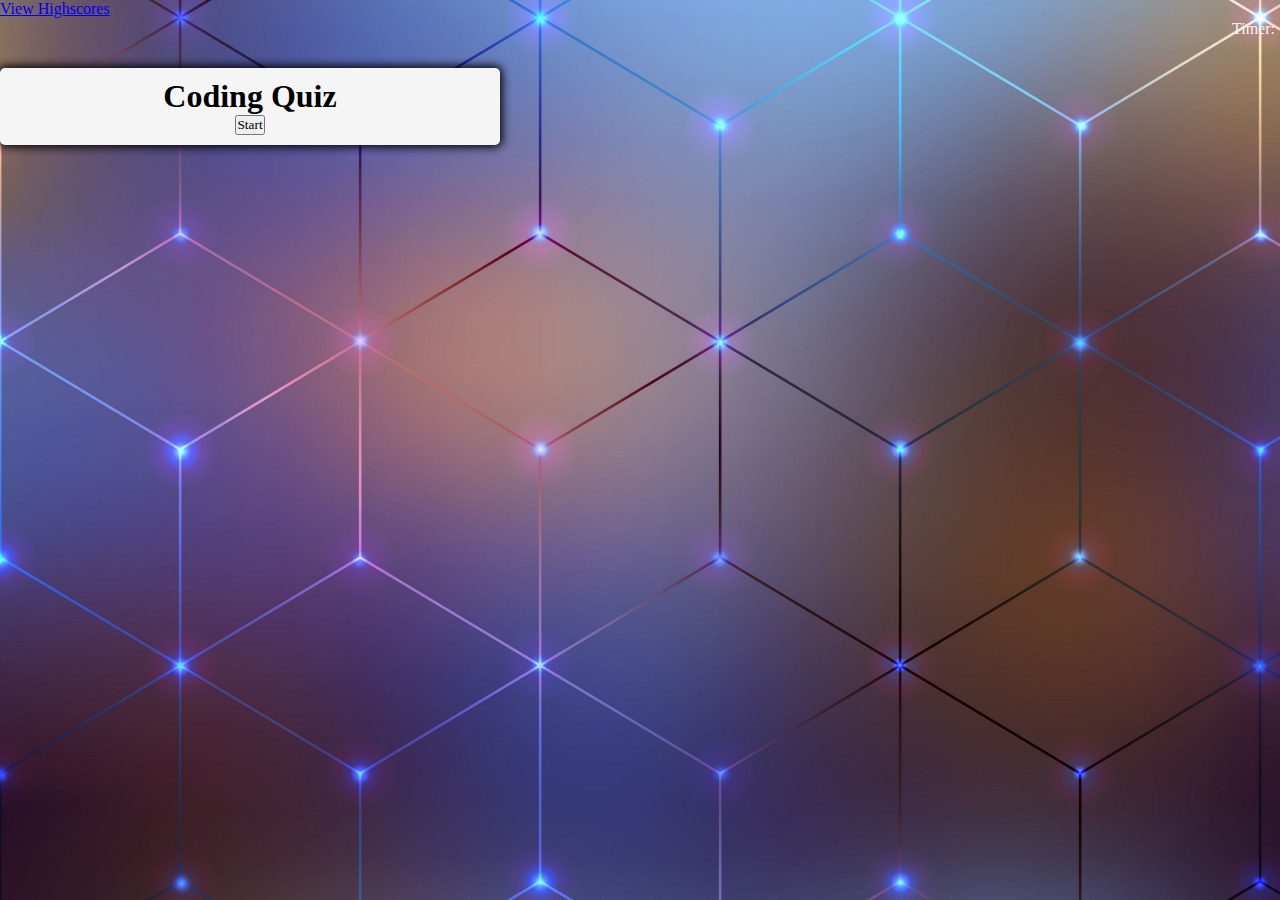
<file: index.html>
<!-- Homework 4 -->
<!DOCTYPE html>
<html lang="en-us">

<head>

  <meta charset="UTF-8">
  <meta name="viewport" content="width=device-width, initial-scale=1.0">
  
  <title> My Code Quiz</title>
  <!-- Stylesheets -->

  <link rel="stylesheet" href="https://stackpath.bootstrapcdn.com/bootstrap/4.5.0/css/bootstrap.min.css" integrity="sha384-9aIt2nRpC12Uk9gS9baDl411NQApFmC26EwAOH8WgZl5MYYxFfc+NcPb1dKGj7Sk" crossorigin="anonymous">
  <link rel="stylesheet" type="text/css" href="style.css">
  <link rel="shortcut icon" href="images/q.ico">

</head>

<body>
    <header>
        <div class="sticky-top" id="header-text">
            <nav class="navbar navbar-dark bg-dark">
                <a href="index2.html">View Highscores </a>

                <p id="timeText"> Timer: <span id= "timer" class="time"> </span>
            
        </div>
                    
    </header>

<main>

<div class = "container"> 
<h1 class = "start"> Coding Quiz</h1>
<button id="startButton"> Start </button>
</div>

</main>

<script src="script.js"></script>

</body>
</html>
</file>
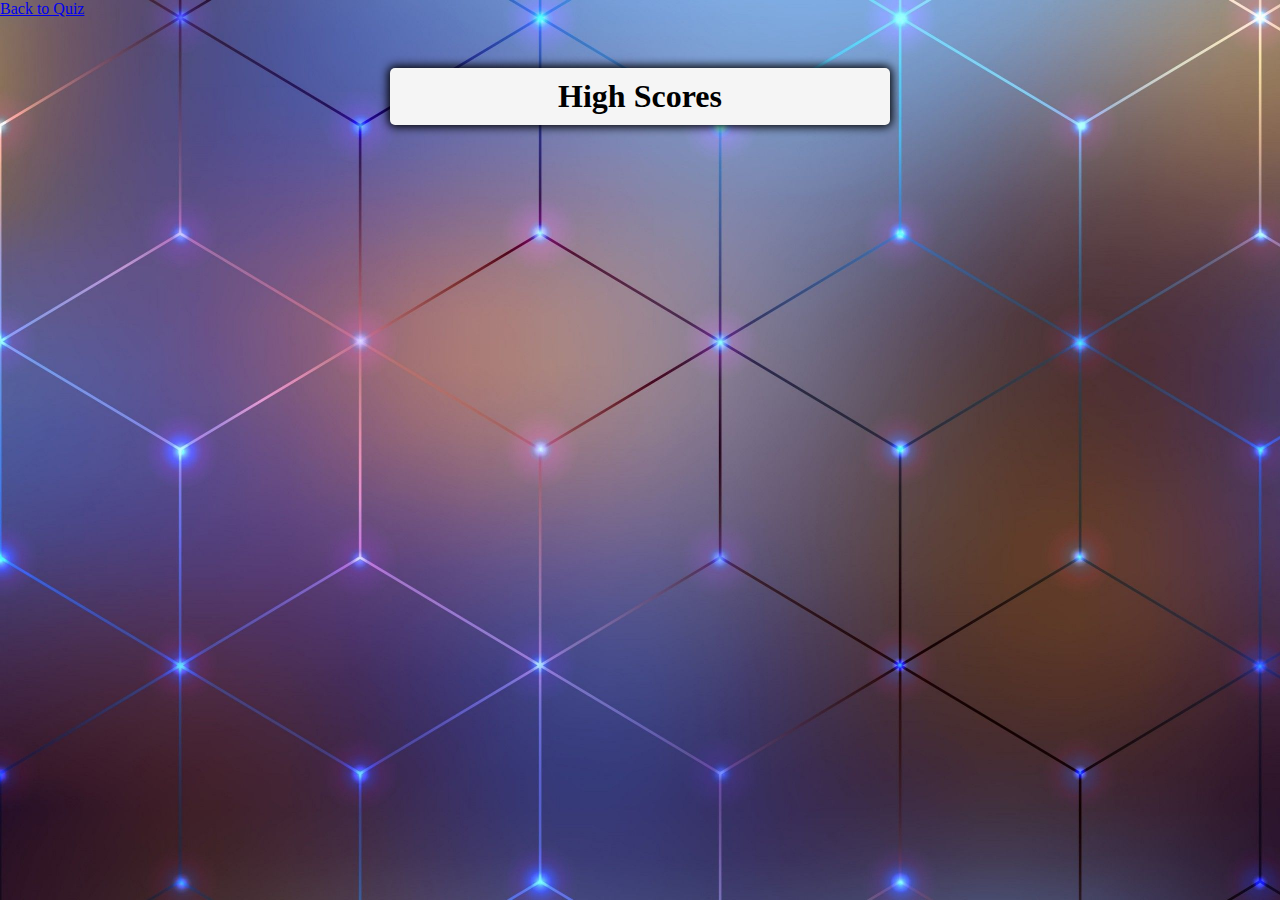
<file: index2.html>
<!--highscores page-->

<!-- Homework 4 -->
<!DOCTYPE html>
<html lang="en-us">

<head>

  <meta charset="UTF-8">
  <meta name="viewport" content="width=device-width, initial-scale=1.0">
  <title> My Code Quiz</title>
  
  <!-- Stylesheets -->

  <link rel="stylesheet" href="https://stackpath.bootstrapcdn.com/bootstrap/4.5.0/css/bootstrap.min.css" integrity="sha384-9aIt2nRpC12Uk9gS9baDl411NQApFmC26EwAOH8WgZl5MYYxFfc+NcPb1dKGj7Sk" crossorigin="anonymous">
  <link rel="stylesheet" type="text/css" href="style.css">
  <link rel="shortcut icon" href="images/q.ico">

</head>

<body>
    <header>
        <div class="sticky-top">
            <nav class="navbar navbar-dark bg-dark">
                <a href="index.html" id="backText">Back to Quiz</a>

                    
    </header>
        
        <div class="highscores-container">
            <h1> High Scores</h1>
        </div> 


    </body>
    </html>
</file>
<file: style.css>
* {
    box-sizing: border-box;
    padding: 0;
    margin: 0;
    font-family: 'Times New Roman', Times, serif;
}

body {
    background-image: url(images/img.jpg);
    background-repeat: no-repeat;
   background-size: cover;
   align-items: center;
   height: 100vh;
   width: 100vw;
   
   
}

header {
    color: whitesmoke;
    
}

#timer {
    padding-left: 5px;
    float: right;
}

#timeText {
    padding-top: 20px;
    float: right;
}
#backText {
    padding-top: 20px;
    padding-bottom: 10px;
    text-align: center;
}



.sticky-top {
margin-bottom: 50px ;
}

.container {
    width: 500px;
    max-width: 80%;
    background-color: whitesmoke;
    border-radius: 5px;
    padding: 10px;
    box-shadow: 0 0 10px 2px;
    text-align: center;
}

.highscores-container {
    width: 500px;
    max-width: 80%;
    background-color: whitesmoke;
    border-radius: 5px;
    padding: 10px;
    margin:auto;
    box-shadow: 0 0 10px 2px;
    text-align: center;
}


.myQuestions {
 padding: auto;
}
</file>
